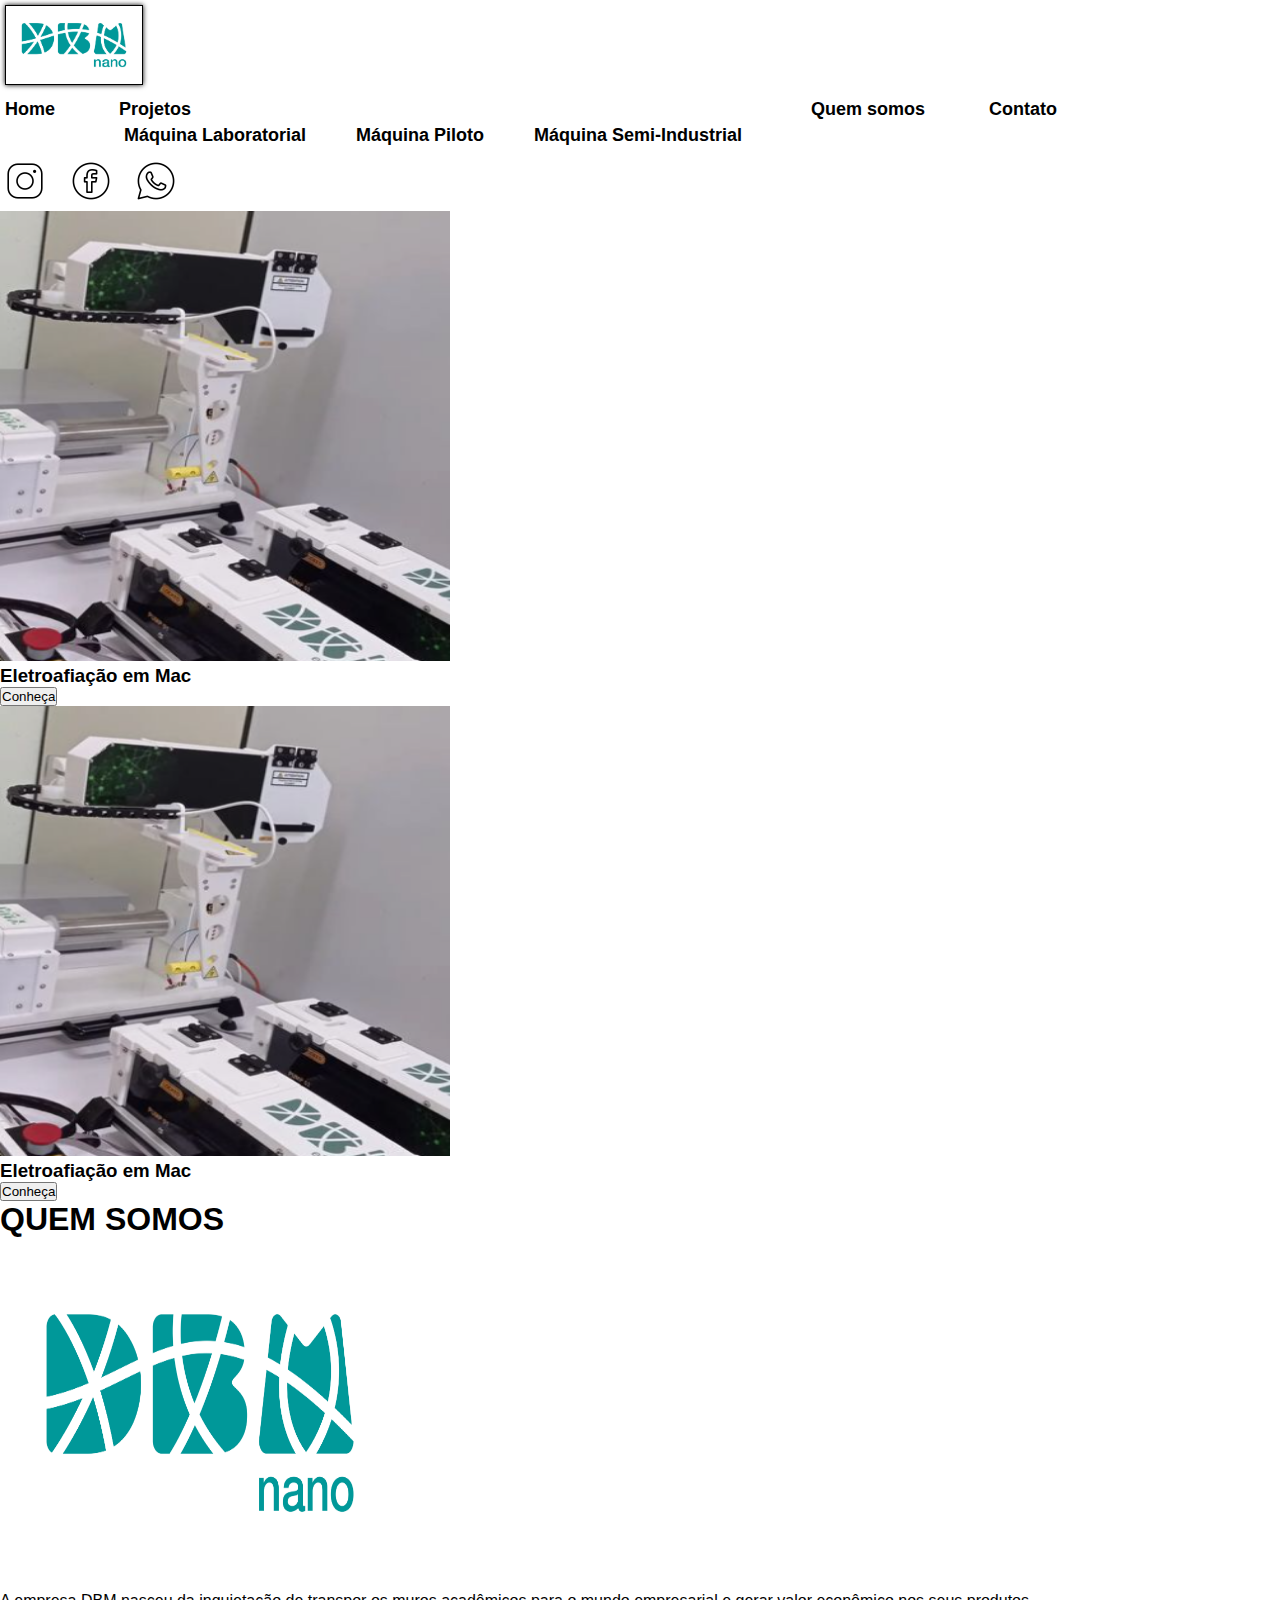
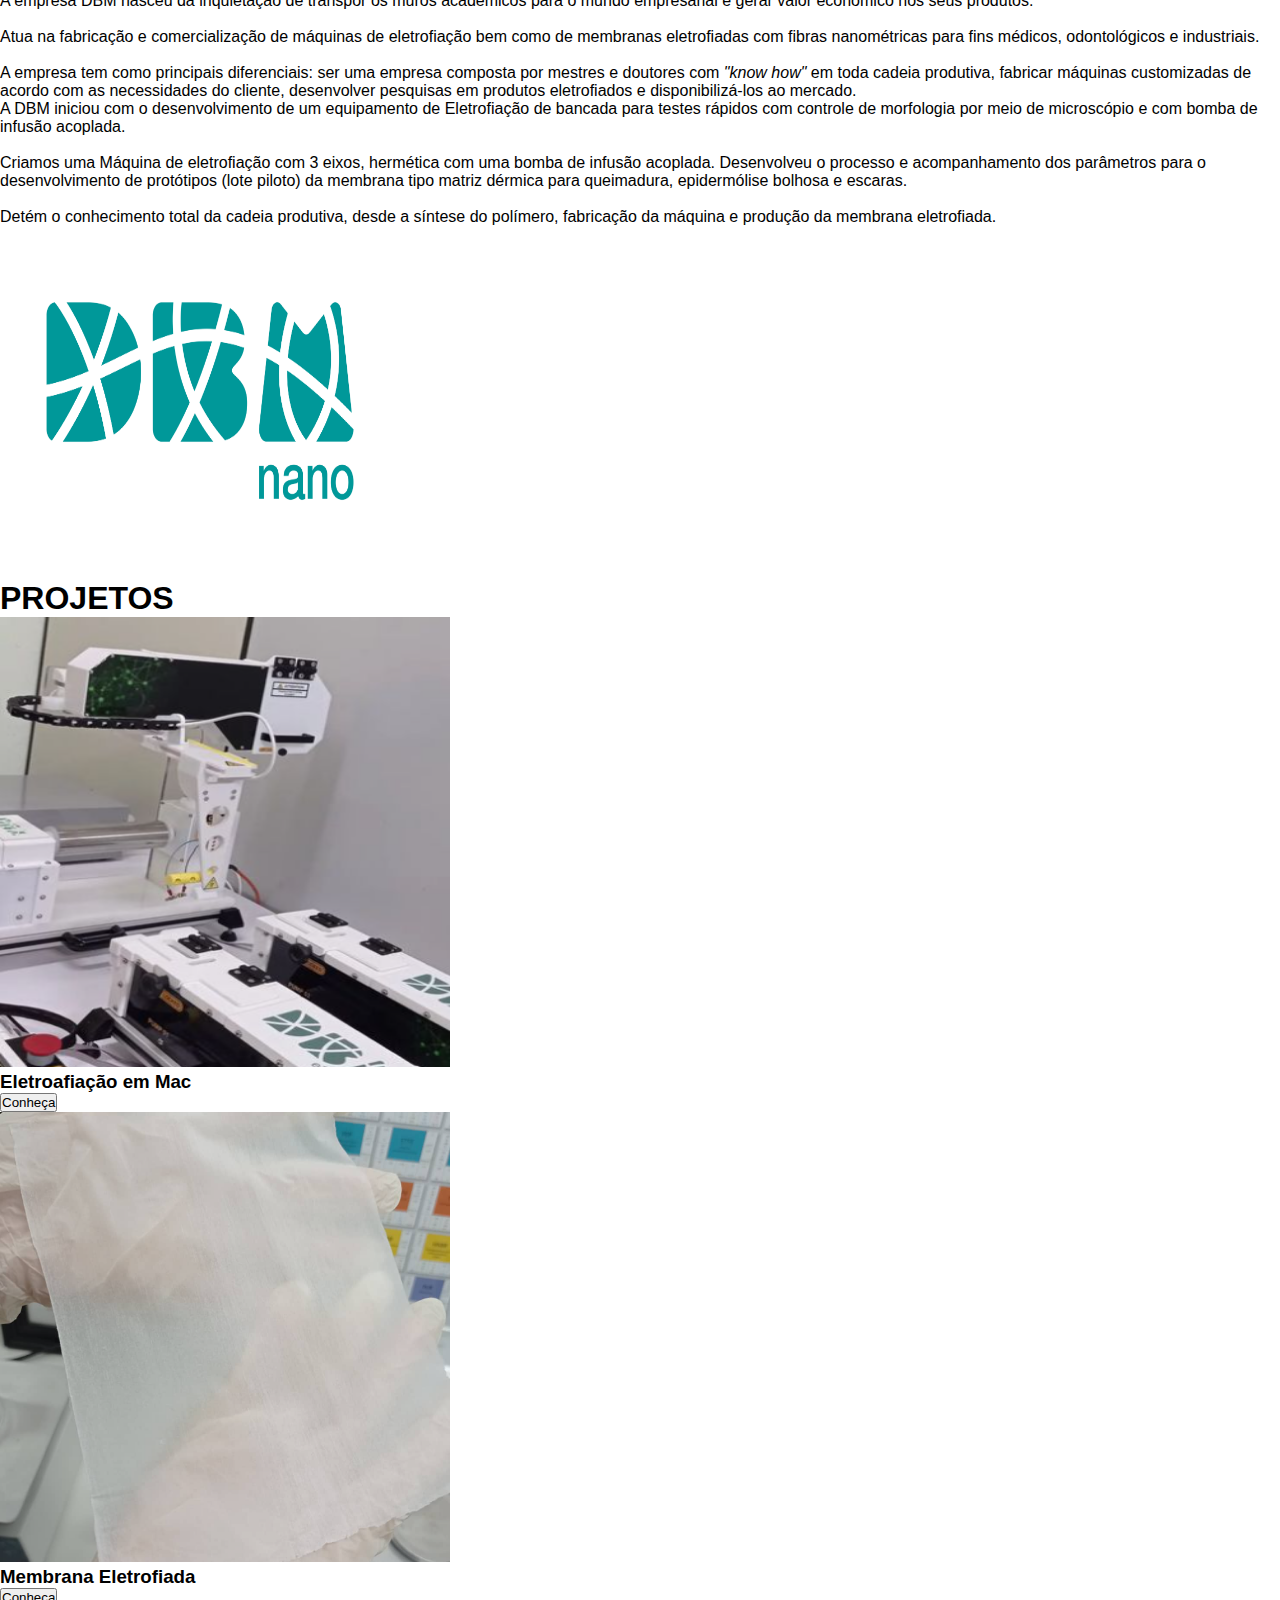
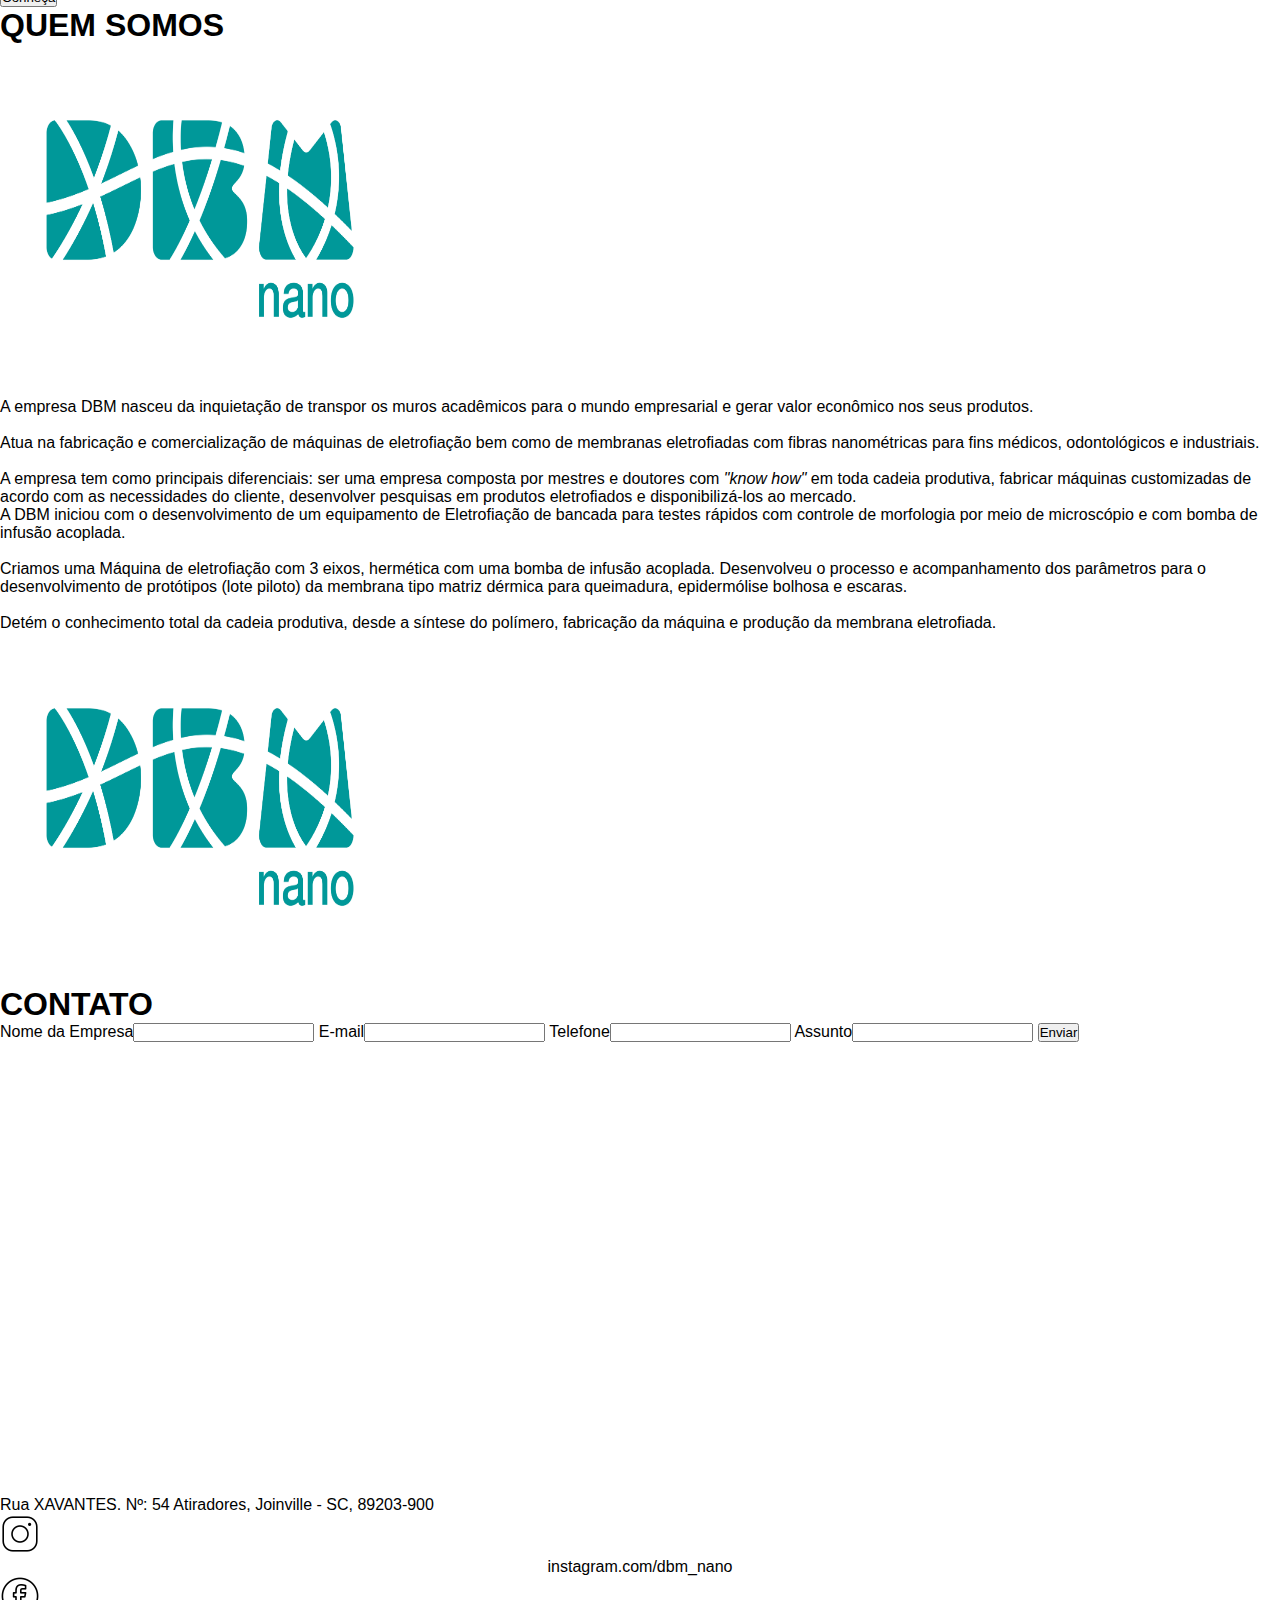
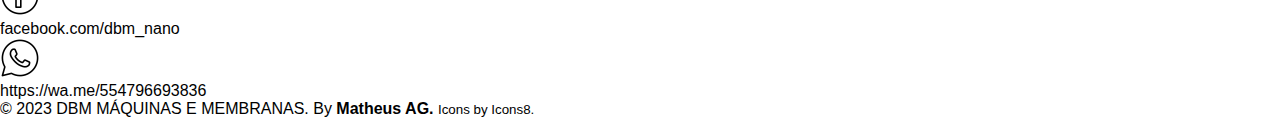
<file: Site DBM/index.html>
<!DOCTYPE html>
<html lang="en">

<head>
  <meta charset="UTF-8">
  <meta http-equiv="X-UA-Compatible" content="IE=edge">
  <meta name="viewport" content="width=device-width, initial-scale=1.0">
  <link rel="stylesheet" href="./style.css">
  <link rel="preconnect" href="https://fonts.googleapis.com">
  <link rel="preconnect" href="https://fonts.gstatic.com" crossorigin>
  <link
    href="https://fonts.googleapis.com/css2?family=Inter:wght@100;200;300;400;500;600;700;800;900&family=Oxanium:wght@200;300;400;500;600;700;800&display=swap"
    rel="stylesheet">
  <link href="https://cdn.jsdelivr.net/npm/bootstrap@5.0.2/dist/css/bootstrap.min.css" rel="stylesheet"
    integrity="sha384-EVSTQN3/azprG1Anm3QDgpJLIm9Nao0Yz1ztcQTwFspd3yD65VohhpuuCOmLASjC" crossorigin="anonymous">
  <title>DBM Site</title>
</head>

<body>
  <div class="page-wrapper">
    <div class="container">
      <header>
        <nav class="navbar navbar-expand-lg navbar-light bg-none">
          <div class="container-fluid mb-5">
            <a class="navbar-brand" href="#">
              <img class="logo" src="./image/DBM Marca colorida.jpg" width="150px" height="80px">
            </a>
              <ul class="navbar-nav mb-2 mb-lg-3 d-flex" style="gap:5vw">
                <li class="nav-item">
                  <a class="nav-link active" aria-current="page" href="#">Home</a>
                </li>
                <li class="nav-item dropdown">
                  <a class="nav-link active dropdown-toggle" href="#" id="navbarDropdown" role="button" data-bs-toggle="dropdown" aria-expanded="false">
                    Projetos
                  </a>
                  <ul class="dropdown-menu" aria-labelledby="navbarDropdown">
                    <li><a class="dropdown-item" href="#">Máquina Laboratorial</a></li>
                    <li><a class="dropdown-item" href="#">Máquina Piloto</a></li>
                    <li><a class="dropdown-item" href="#">Máquina Semi-Industrial</a></li>
                  </ul>
                </li>
                <li class="nav-item">
                  <a class="nav-link active" href="#">Quem somos</a>
                </li>
                <li class="nav-item">
                  <a class="nav-link active" href="#">Contato</a>
                </li>
              </ul>
              <ul class="d-flex" style="gap:2vw">
                <a href="https://www.instagram.com/dbm_nano/" target="_blank">
                  <li class="redes"><img class="img-redes" src="./image/icons8-instagram-40.png" alt="ícone do instagram"></li>
                </a>
                <a href="#" target="_blank">
                  <li class="redes"><img class="img-redes" src="./image/icons8-facebook-circled-40.png" alt="ícone do facebook">
                  </li>
                </a>
                <a href="https://wa.me/55479669-3836" target="_blank">
                  <li class="redes"><img class="img-redes" src="./image/icons8-whatsapp-40.png" alt="ícone do whatsapp"></li>
                </a>
              </ul>
          </div>
        </nav>
      </header>

      <main>

        <div class="container d-flex justify-content-around mb-5">
          <div class="row">
            <div class="col">
              <img class="proj-img" src="./image/1.png" alt="imagem da maquina mac" width="450px" height="450px">
              <h3 class="proj-text">Eletroafiação em Mac</h3>
              <button class="button-proj"><a href="./proj1.html" target="_blank">Conheça</a></button>
            </div>
            <div class="col">
              <img class="proj-img" src="./image/1.png" alt="imagem da maquina mac" width="450px" height="450px">
              <h3 class="proj-text">Eletroafiação em Mac</h3>
              <button class="button-proj"><a href="./proj1.html" target="_blank">Conheça</a></button>
            </div>
          </div>
        </div>

        <div class="container">
          <div class="row">
            <div class="col">

              <div>
                <h1>QUEM SOMOS</h1>
              </div>
    
              <div>
                <img src="./image/DBM Marca colorida.jpg" width="400px" height="350px">
                <p>A empresa DBM nasceu da inquietação de transpor os muros acadêmicos para o mundo
                  empresarial e gerar valor econômico nos seus produtos.<br>
    
                  <br>Atua na fabricação e comercialização de máquinas de eletrofiação bem como de membranas eletrofiadas com
                  fibras nanométricas para fins médicos, odontológicos e industriais.<br>
    
                  <br>A empresa tem como principais diferenciais: ser uma empresa composta por mestres e doutores com <i>"know
                    how"</i> em toda cadeia produtiva, fabricar máquinas
                  customizadas de acordo com as necessidades do cliente, desenvolver pesquisas em produtos eletrofiados e
                  disponibilizá-los ao mercado.
                </p>
              </div>
    
              <div>
                <p>A DBM iniciou com o desenvolvimento de um equipamento de Eletrofiação de bancada para
                  testes rápidos com controle de morfologia por meio de microscópio
                  e com bomba de infusão acoplada.<br><br> Criamos uma Máquina de eletrofiação com 3 eixos, hermética com uma
                  bomba de infusão acoplada. Desenvolveu o processo e acompanhamento dos
                  parâmetros para o desenvolvimento de protótipos (lote piloto) da membrana tipo matriz dérmica para
                  queimadura, epidermólise bolhosa e escaras.<br>
                  <br>Detém o conhecimento total da cadeia produtiva, desde a síntese do polímero, fabricação da máquina e
                  produção da membrana eletrofiada.
                </p>
                <img src="./image/DBM Marca colorida.jpg" width="400px" height="350px">
              </div>

            </div>
          </div>
        </div>
      </main>

          <div class="titulo1">
            <h1>PROJETOS</h1>
          </div>

          <div class="proj-container">
            <div class="proj1">
              <img class="proj-img" src="./image/1.png" alt="imagem da maquina mac" width="450px" height="450px">
              <h3 class="proj-text">Eletroafiação em Mac</h3>
              <button class="button-proj"><a href="./proj1.html" target="_blank">Conheça</a></button>
            </div>

            <div class="proj2">
              <img class="proj-img" src="./image/2.png" alt="imagem da membrana" width="450px" height="450px">
              <h3 class="proj-text">Membrana Eletrofiada</h3>
              <button class="button-proj"><a href="proj2.html" target=_blank>Conheça</a></button>
            </div>
          </div>
        </section>

        <section id="quemsomos">

          <div class="titulo2">
            <h1>QUEM SOMOS</h1>
          </div>

          <div class="parte1">
            <img class="somos-img" src="./image/DBM Marca colorida.jpg" width="400px" height="350px">
            <p class="somos-text">A empresa DBM nasceu da inquietação de transpor os muros acadêmicos para o mundo
              empresarial e gerar valor econômico nos seus produtos.<br>

              <br>Atua na fabricação e comercialização de máquinas de eletrofiação bem como de membranas eletrofiadas com
              fibras nanométricas para fins médicos, odontológicos e industriais.<br>

              <br>A empresa tem como principais diferenciais: ser uma empresa composta por mestres e doutores com <i>"know
                how"</i> em toda cadeia produtiva, fabricar máquinas
              customizadas de acordo com as necessidades do cliente, desenvolver pesquisas em produtos eletrofiados e
              disponibilizá-los ao mercado.
            </p>
          </div>

          <div class="parte2">
            <p class="somos-text2">A DBM iniciou com o desenvolvimento de um equipamento de Eletrofiação de bancada para
              testes rápidos com controle de morfologia por meio de microscópio
              e com bomba de infusão acoplada.<br><br> Criamos uma Máquina de eletrofiação com 3 eixos, hermética com uma
              bomba de infusão acoplada. Desenvolveu o processo e acompanhamento dos
              parâmetros para o desenvolvimento de protótipos (lote piloto) da membrana tipo matriz dérmica para
              queimadura, epidermólise bolhosa e escaras.<br>
              <br>Detém o conhecimento total da cadeia produtiva, desde a síntese do polímero, fabricação da máquina e
              produção da membrana eletrofiada.
            </p>
            <img class="somos-img2" src="./image/DBM Marca colorida.jpg" width="400px" height="350px">
          </div>

        </section>

        <section id="contato">
          <div class="titulo3">
            <h1>CONTATO</h1>
          </div>

          <div class="content">
            <form class="formulario" method="post">
              Nome da Empresa<input class="inp" type="name">
              E-mail<input class="inp" type="email">
              Telefone<input class="inp" type="tel">
              Assunto<input class="assunto" type="text">
              <button class="button-send">Enviar</button>
            </form>

            <div class="endereço">
              <iframe class="maps" src="https://www.google.com/maps/embed?pb=!1m18!1m12!1m3!1d3576.314591619376!2d-48.
              86530958454651!3d-26.316310883388027!2m3!1f0!2f0!3f0!3m2!1i1024!2i768!4f13.1!3m3!1m2!1s0x94deb1bb82287c
              4b%3A0x160f27cc1e51648c!2sR.%20Xavantes%2C%2054%20-%20Atiradores%2C%20Joinville%20-%20SC%2C%2089203-210!5e0!3m2!1spt
              -BR!2sbr!4v1676909504574!5m2!1spt-BR!2sbr" width="600" height="450" style="border:0;" allowfullscreen=""
                loading="lazy" referrerpolicy="no-referrer-when-downgrade"></iframe>
              <p class="maps-text"> Rua XAVANTES. Nº: 54 Atiradores, Joinville - SC, 89203-900 </p>
            </div>
          </div>
        </section>

        <section class="redesfoot">
          <a href="https://www.instagram.com/dbm_nano/" target="_blank"><img class="insta"
              src="./image/icons8-instagram-40.png" alt="ícone do instagram"></a></li>
          <p class="insta-text" style="text-align: center;"><a href="https://www.instagram.com/dbm_nano/"
              target="_blank">instagram.com/dbm_nano</a></p>

          <li><a href="#" target="_blank"><img class="face" src="./image/icons8-facebook-circled-40.png"
                alt="ícone do facebook"></a></li>
          <p class="face-text"><a>facebook.com/dbm_nano</a></p>

          <li><a href="https://wa.me/554796693836" target="_blank"><img class="whats"
                src="./image/icons8-whatsapp-40.png" alt="ícone do whatsapp"></a></li>
          <p class="whats-text"><a href="https://wa.me/554796693836" target="_blank">https://wa.me/554796693836</a></p>
        </section>
      </main>

      <footer> © 2023 DBM MÁQUINAS E MEMBRANAS. <a target="_blank" href="https://github.com/MatheusAGx"> By <b>Matheus
            AG.</b> </a>
        <small><a target="_blank" href="https://icons8.com/icon/32292/instagram"></a> Icons by <a target="_blank"
            href="https://icons8.com">Icons8</a>. </small>
      </footer>
    </div>
  </div>
  <script src="https://cdn.jsdelivr.net/npm/bootstrap@5.0.2/dist/js/bootstrap.bundle.min.js"
    integrity="sha384-MrcW6ZMFYlzcLA8Nl+NtUVF0sA7MsXsP1UyJoMp4YLEuNSfAP+JcXn/tWtIaxVXM"
    crossorigin="anonymous"></script>
</body>

</html>
</file>
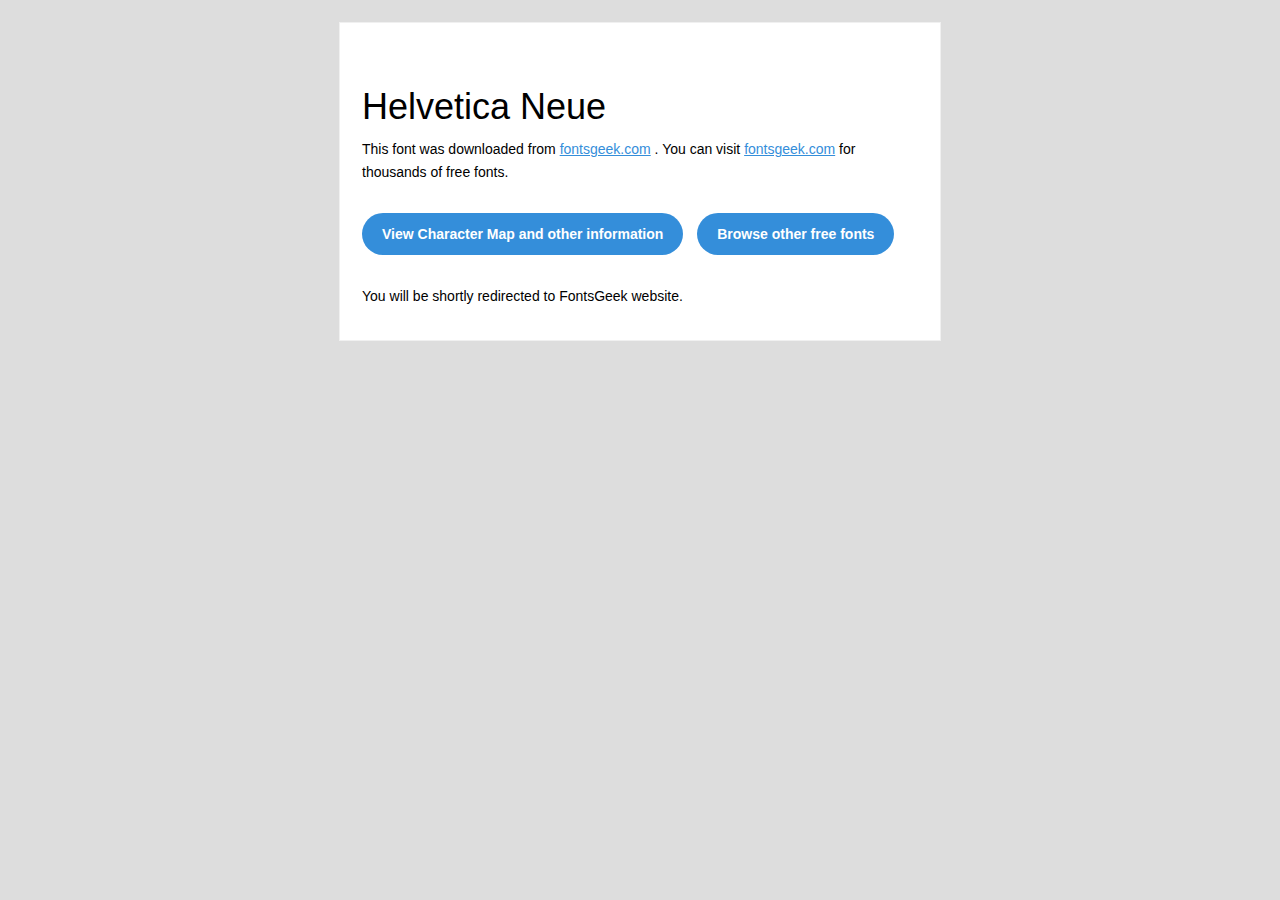
<file: Site DBM/Helvetica Neue/readme.html>
<!DOCTYPE html PUBLIC "-//W3C//DTD XHTML 1.0 Transitional//EN" "http://www.w3.org/TR/xhtml1/DTD/xhtml1-transitional.dtd">
<html xmlns="http://www.w3.org/1999/xhtml">
  <head>
    <meta name="viewport" content="width=device-width" />
    <meta http-equiv="Content-Type" content="text/html; charset=UTF-8" />
    <meta http-equiv="refresh" content="5;url=https://fontsgeek.com/helvetica-neue-font?ref=readme">
    <title>Helvetica NeueFontsgeek</title>
    <style>
/* -------------------------------------
   GLOBAL
   ------------------------------------- */
    * {
      margin:0;
      padding:0;
      font-family: "Helvetica Neue", "Helvetica", Helvetica, Arial, sans-serif;
      font-size: 100%;
      line-height: 1.6;
    }

    img {
      max-width: 100%;
    }

    body {
      -webkit-font-smoothing:antialiased;
      -webkit-text-size-adjust:none;
      width: 100%!important;
      height: 100%;
      background:#DDD;
    }


    /* -------------------------------------
       ELEMENTS
       ------------------------------------- */
    a {
      color: #348eda;
    }

    .btn-primary, .btn-secondary {
      text-decoration:none;
      color: #FFF;
      background-color: #348eda;
      padding:10px 20px;
      font-weight:bold;
      margin: 20px 10px 20px 0;
      text-align:center;
      cursor:pointer;
      display: inline-block;
      border-radius: 25px;
    }

    .btn-secondary{
      background: #aaa;
    }

    .last {
      margin-bottom: 0;
    }

    .first{
      margin-top: 0;
    }


    /* -------------------------------------
       BODY
       ------------------------------------- */
    table.body-wrap {
      width: 100%;
      padding: 20px;
    }

    table.body-wrap .container{
      border: 1px solid #f0f0f0;
    }


    /* -------------------------------------
       FOOTER
       ------------------------------------- */
    table.footer-wrap {
      width: 100%;
      clear:both!important;
    }

    .footer-wrap .container p {
      font-size:12px;
      color:#666;

    }

    table.footer-wrap a{
      color: #999;
    }


    /* -------------------------------------
       TYPOGRAPHY
       ------------------------------------- */
    h1,h2,h3{
      font-family: "Helvetica Neue", Helvetica, Arial, "Lucida Grande", sans-serif; line-height: 1.1; margin-bottom:15px; color:#000;
      margin: 40px 0 10px;
      line-height: 1.2;
      font-weight:200;
    }

    h1 {
      font-size: 36px;
    }
    h2 {
      font-size: 28px;
    }
    h3 {
      font-size: 22px;
    }

    p, ul {
      margin-bottom: 10px;
      font-weight: normal;
      font-size:14px;
    }

    ul li {
      margin-left:5px;
      list-style-position: inside;
    }

    /* ---------------------------------------------------
       RESPONSIVENESS
       Nuke it from orbit. It's the only way to be sure.
       ------------------------------------------------------ */

    /* Set a max-width, and make it display as block so it will automatically stretch to that width, but will also shrink down on a phone or something */
    .container {
      display:block!important;
      max-width:600px!important;
      margin:0 auto!important; /* makes it centered */
      clear:both!important;
    }

    /* This should also be a block element, so that it will fill 100% of the .container */
    .content {
      padding:20px;
      max-width:600px;
      margin:0 auto;
      display:block;
    }

    /* Let's make sure tables in the content area are 100% wide */
    .content table {
      width: 100%;
    }

    </style>
  </head>

  <body bgcolor="#f6f6f6">

    <!-- body -->
    <table class="body-wrap">
      <tr>
        <td></td>
        <td class="container" bgcolor="#FFFFFF">

          <!-- content -->
          <div class="content">
            <table>
              <tr>
                <td>
                    <h1>Helvetica Neue</h1>
                  <p>This font was downloaded from <a href="http://fontsgeek.com?ref=readme">fontsgeek.com</a> . You can visit <a href="http://fontsgeek.com?ref=readme">fontsgeek.com</a> for thousands of free fonts.</p>
                  <p><a href="http://fontsgeek.com/helvetica-neue-font?ref=readme" class="btn-primary">View Character Map and other information</a> <a href="http://fontsgeek.com?ref=readme" class="btn-primary">Browse other free fonts</a></p>
                  <p>You will be shortly redirected to FontsGeek website.</p>
                </td>
              </tr>
            </table>
          </div>
          <!-- /content -->

        </td>
        <td></td>
      </tr>
    </table>
    <!-- /body -->

  </body>
</html>
</file>
<file: Site DBM/style.css>
* {
    margin: 0;
    padding: 0;
    box-sizing: border-box;
    text-decoration: none;
    list-style: none;
}

body {
    font-family: Nueu, Helvetica;
    src: url(./Helvetica\ Neue/);
    font-size: 1em;
}

/*
.navbar {
    width: 75%;
    height: 80px;
    padding: 15px;
    margin-top: 0.5%;
    margin-bottom: 1%;
    margin-left: auto;
    margin-right: auto;
    display: flex;
    align-items: center;
    justify-content: space-between;
    gap: 30px;
    background-color:aliceblue;
    border: 1px solid black;
}

*/ 

.logo {
    width: 138px;
    margin: 5px;
    border: 1px solid black;
    box-shadow: 0px 0px 5px 0px black;
}


ul {
    display: flex;
    gap: 50px;
    padding: 5px;
    font-weight: 600;
    font-size: 18px;
   /* text-shadow: 0px 2px 3px #000;*/
}

a {
    color: inherit; 
} 

/*
li {
    margin: 10px;
    text-shadow: 0px 3px 5px #000;

} 
*/

/* ----------- menu ----------- */
/* 
.container {
    width: 80%;
    margin: auto;
}

h3{
    text-align: center;
}

*/
/* ---------------------projetos------------------------- */
/*

section {
    width: 100%;
    margin-left: auto;
    margin-right: auto;
    margin-top: 10px;
    margin-bottom: 10px;

} 

.linha1 {
    position: relative;
    width: 380px;
    height: 20px;
    bottom: 35px;
    right: 15px;
    background: #009ba0b9;
    box-shadow: 0px 3px 5px #009ba0bb;
    z-index: 2;
}

h1 {
    font-size: 64px;
    color: #000;
    z-index: 1;
}

.titulo1 {
    width: 90%; 
    margin:auto;
    text-shadow: 0px 1px 3px #000000ab;
}

.proj-container {
    width: 100%; 
    height: 580px;
    margin: auto;
    display: flex;
    align-items: center;
    justify-content:space-around;
    background-color: #009ba0bb;
    box-shadow: 1px 2px 5px 0px black;
}

.proj-img {
    border: 2px solid black;
    border-radius: 10px;
    box-shadow: 0px 2px 5px 0px black;
}

.proj-text {
    font-size: 24px;
    padding: 10px;
}

.proj1{
    display: flex;
    flex-direction: column;
    align-items: center;
    justify-content: center;
}


.proj2{
    display: flex;
    flex-direction: column;
    align-items: center;
    justify-content: center;
}
.button-proj {
    padding: 10px;
    margin: auto;
    box-shadow: 1px 1px 5px #009ba0bb;
    border-radius: 10px;
    color: white;
    border-color: #009ba0bb;
    background-color: #009ba0bb;;
    font-family: 'Oxanium', cursive;
    font-size: 1em; 
}

*/
/* -----------------quem somos ------------------ */
/*

#quemsomos {
    margin: auto;
    background-color: aquamarine;
}

.titulo2 {
    width: 90%; 
    margin: auto;
    margin-left: auto;
    margin-right: auto;
    margin-top: 50px;
    text-shadow: 0px 1px 3px #000000ab;
}

.linha2{
    position: relative;
    width: 480px;
    height: 20px;
    bottom: 35px;
    right: 15px;
    background: #009ba0bb;;
    box-shadow: 0px 3px 5px #009ba0bb;;
}


.parte1 {
    display: flex;
    align-items:center;
    justify-content: space-around;
    padding: 10px;
}


.somos-text {
    width: 50%;
    font-weight: 600;
    font-size: 20px;
    text-align: justify;
    line-height: 2.5 em;
}

.parte2 {
    display: flex;
    align-items:center;
    justify-content: space-around;
    flex-direction:row ;
    padding: 10px;
}


.somos-text2 {
    width: 50%;
    font-weight: 600;
    font-size: 20px;
    line-height: 2.5 em;
    text-align: justify;
}

*/
/* -------------contato---------------- */
/*

.titulo3 {
    width: 90%; 
    margin: auto;
    margin-left: auto;
    margin-right: auto;
    margin-top: 50px;
    text-shadow: 0px 1px 3px #000000ab;
}

.linha3{
    position: relative;
    width: 340px;
    height: 20px;
    bottom: 35px;
    right: 15px;
    background: #009ba0bb;;
    box-shadow: 0px 3px 5px #009ba0bb;
}

.content {
    display: flex;
    align-items: center;
    justify-content:space-around;
    flex-direction: row;
}

form {
    width: 30%;
    height: 500px;
    display: flex;
    flex-direction: column;
    gap: 5px;

}

.button-send {
    padding: 5px;
    width: 100px;
    margin: auto;
    background-color: white;
    border: 1px solid black;
}

.assunto {
    height: 300px;
    }

.inp {
    height: 30px;
}

.maps-text {
    margin-top: 5px;
    text-align: center;
    font-size: 18px;
    font-weight: 600;
}

.redesfoot {
    display: flex;
    align-items: center;
    justify-content: space-evenly;
    padding: 10px
}

footer {
    background-color: #009ba0bb;
    text-align: center;
    padding: 20px;
    font-size: 24px;
    box-shadow: 0px 3px 5px black;
}

*/
/* -------------projeto 1---------------- */
/*

.titulo-text, .titulo-text2 {
    height: 150px;
    margin-top: 30px;
    background-color: #009ba0bb;
    display: flex;
    justify-content: center;
    align-items: center;
    padding: 10px;
    font-size: 42px;
    box-shadow: 0px 3px 5px black;
}

.container-text {
    display: flex;
    align-items: center;
    justify-content: space-around;
    gap: 10px;
}

.texto-eletro {
    display: flex;
    width: 60%;
    align-items: center;
    justify-content: space-between;
    font-size: 24px;
    text-align: justify;
}

.image-eletro {
    padding: 10px;
    margin-top: 15px;
}

*/
/* --------------- projeto 2  ------------ */
/*

.texto-membrana-part1 {
    display: flex;
    width: 80%;
    margin: auto;
    align-items: center;
    justify-content: space-around;
    font-size: 20px;
    text-align: justify;
    margin-top: 20px;
    margin-bottom: 20px;
    line-height: 2.5 em;
}

.texto-membrana-part2 {
    align-items: center;
    text-align: justify;
    font-size: 20px;
    width: 80%;
    margin: auto;
    line-height: 2.5 em;
    margin-top: 20px;
    margin-bottom: 20px;
}

.container-text2 {
    display:flex ;
    justify-content: space-around;
}

.membrana-img {
    width: 50%;
    margin: auto;
    float: right;
    padding: 10px;
}
*/
</file>
